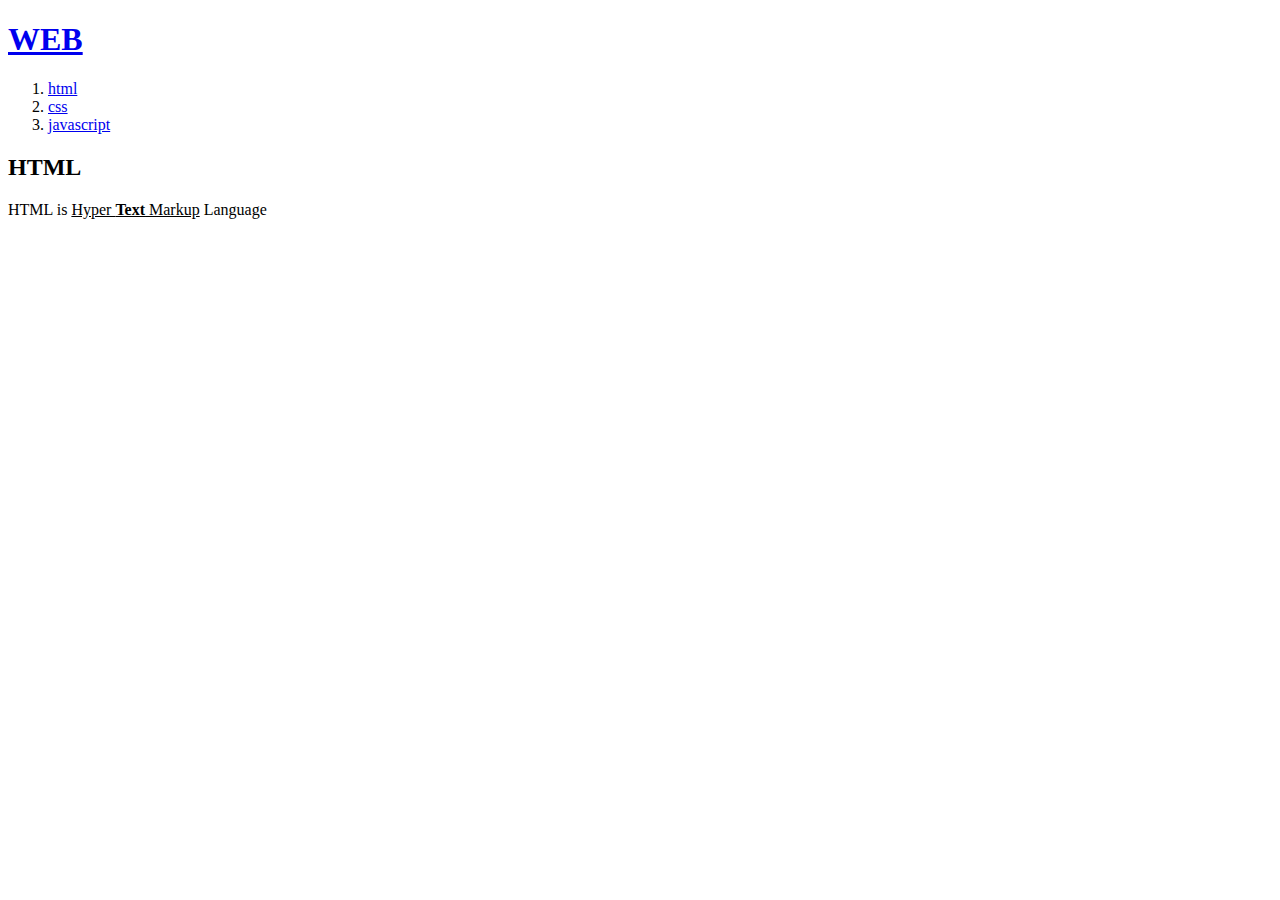
<file: 1.html>
<!DOCTYPE html>
<html>
    <head>
        <title>WEB - HTML</title>
        <meta charset="utf8">
    </head>
    <body>
        <h1><a href="index.html">WEB</a></h1>
        <ol>
            <li><a href="1.html">html</a></li>
            <li><a href="2.html">css</a></li>
            <li><a href="3.html">javascript</a></li>
        </ol>
        <h2>HTML</h2>
        HTML is <u>Hyper <strong>Text</strong> Markup</u> Language
    </body>
</html>
</file>
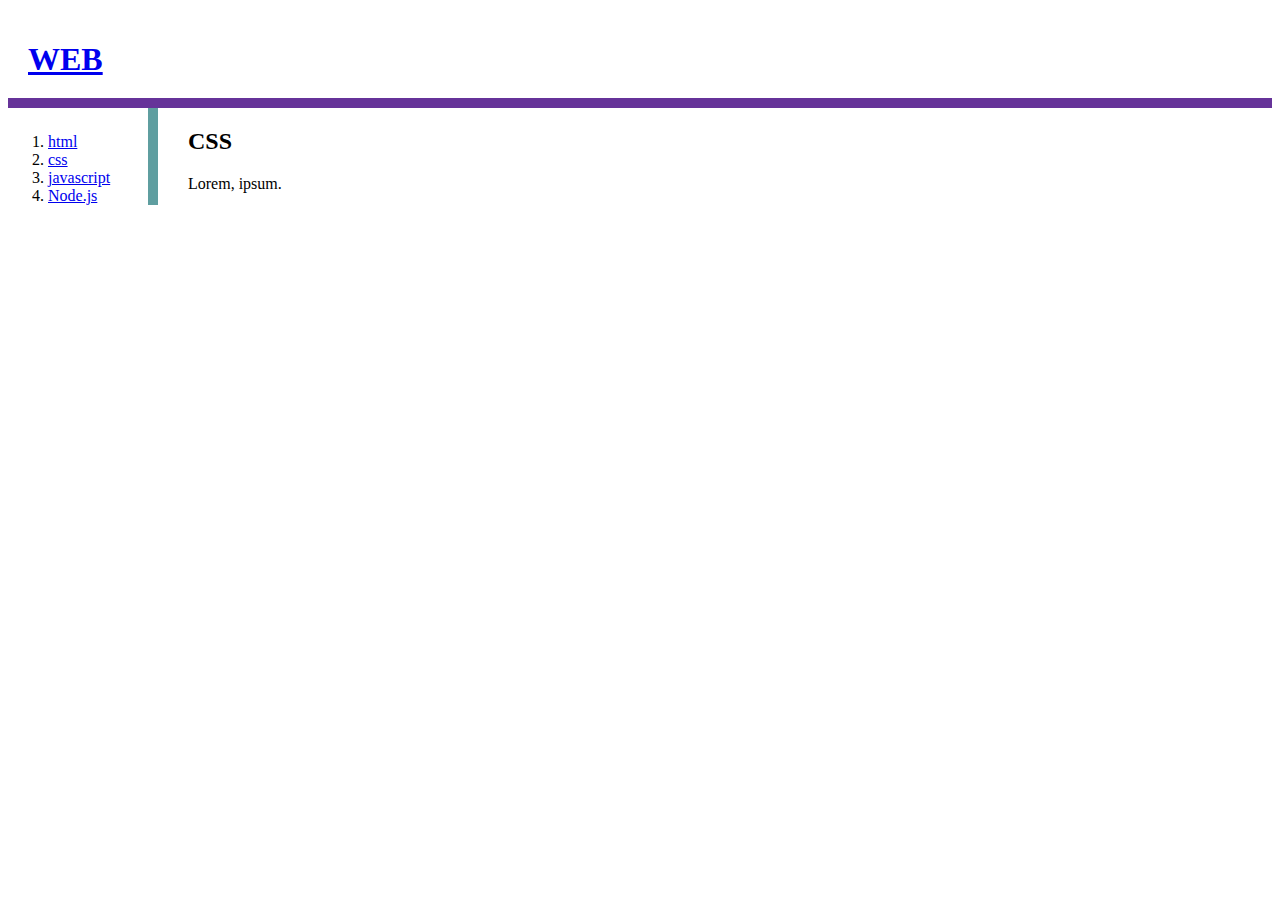
<file: 2.html>
<!DOCTYPE html>
<html>
    <head>
        <title>WEB - CSS</title>
        <meta charset="utf8">
        <style>
        h1{
            border-bottom:10px solid rebeccapurple;
            padding:20px;
            margin-bottom:0px;
        }
        ol{
            border-right:10px solid cadetblue;
            width: 100px;
            margin-top:0px;
            padding-top:25px;
        }
        #container{
            display:grid;
            grid-template-columns: 150px 1fr;
            
        }
        #li{
            padding-left:30px;
        }
            </style>
    </head>
    <body>
        <h1><a href="index.html">WEB</a></h1>
        <div id="container">
            <ol>
                    <li><a href="1.html">html</a></li>
                    <li><a href="2.html">css</a></li>
                    <li><a href="3.html">javascript</a></li>
                    <li><a href="4.html">Node.js</a></li>
            </ol>
            <div id="li">
                    <h2>CSS</h2>
                    Lorem, ipsum.
            </div>
           
        </div>
    </body>
</html>
</file>
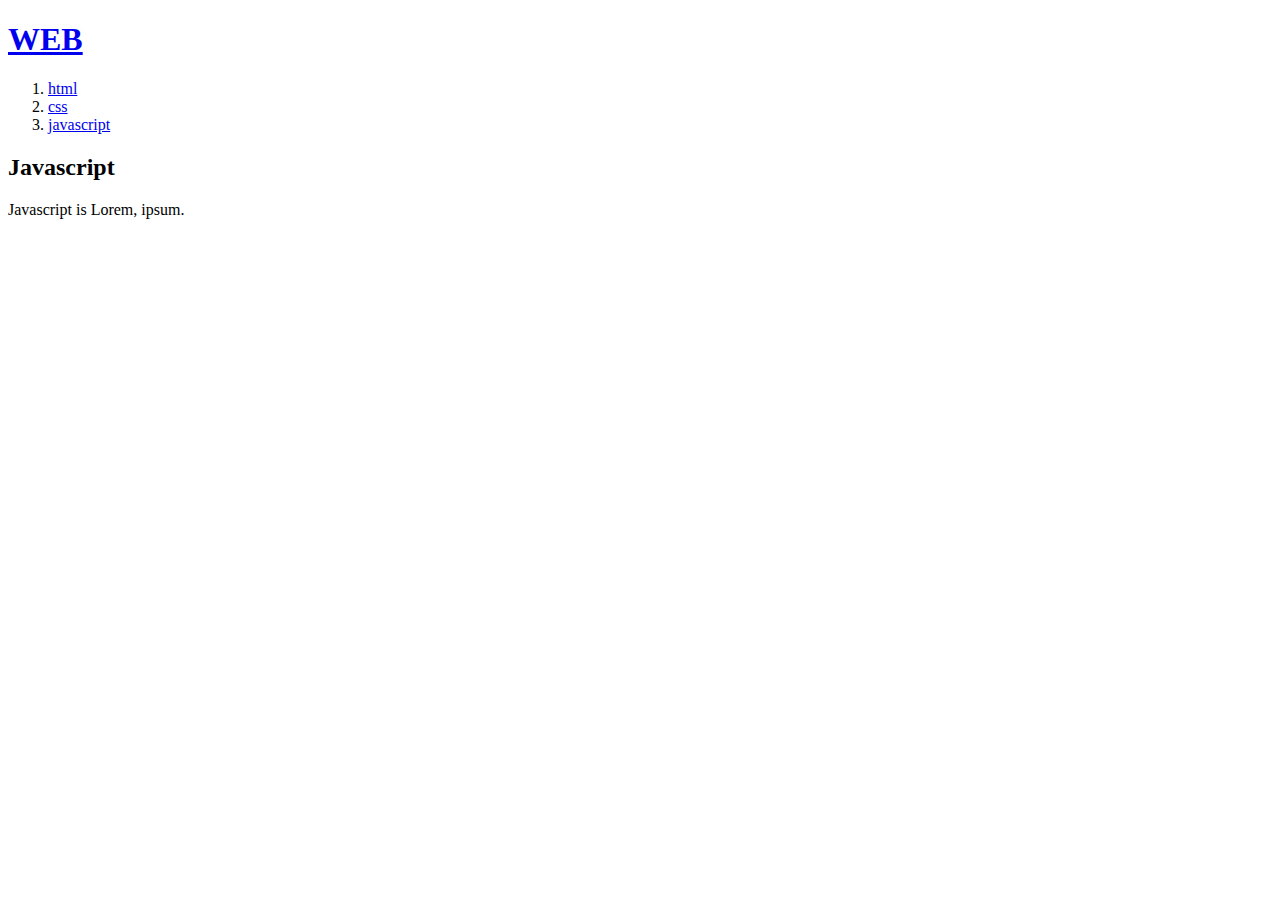
<file: 3.html>
<!DOCTYPE html>
<html>
    <head>
        <title>WEB - Javascript</title>
        <meta charset="utf8">
    </head>
    <body>
        <h1><a href="index.html">WEB</a></h1>
        <ol>
            <li><a href="1.html">html</a></li>
            <li><a href="2.html">css</a></li>
            <li><a href="3.html">javascript</a></li>
        </ol>
        <h2>Javascript</h2>
        Javascript is Lorem, ipsum.
    </body>
</html>
</file>
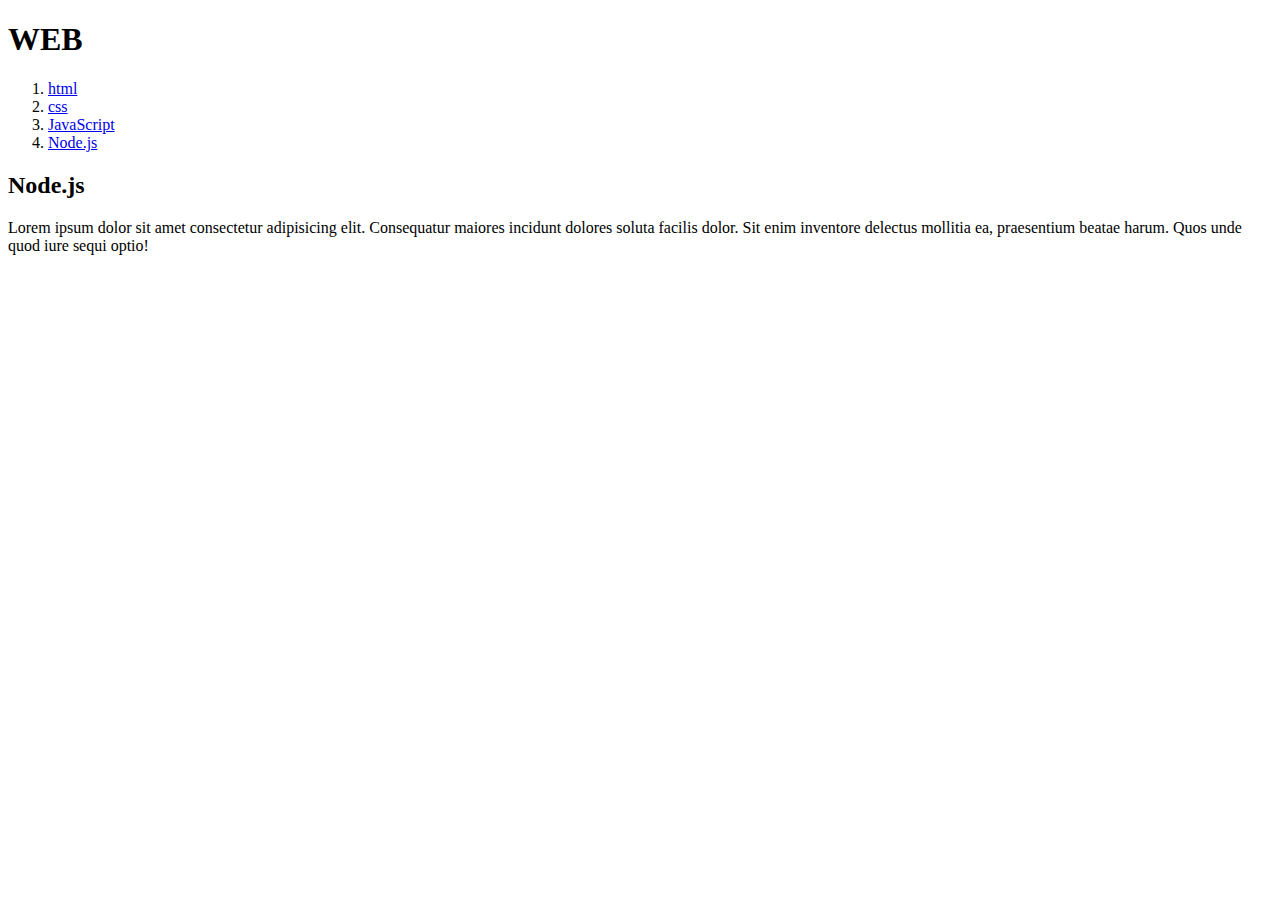
<file: 4.html>
<!DOCTYPE html>
<html>
    <head>
        <title>WEB - Node.js</title>
        <meta charset="utf8">
    </head>
    <body>
        <h1><a herf="index.html">WEB</a></h1>
        <ol>
            <li><a href="1.html">html</a></li>
            <li><a href="2.html">css</a></li>
            <li><a href="3.html">JavaScript</a></li>
            <li><a href="4.html">Node.js</a></li>
        </ol>
        <h2>Node.js</h2>
        Lorem ipsum dolor sit amet consectetur adipisicing elit. Consequatur maiores incidunt dolores soluta facilis dolor. Sit enim inventore delectus mollitia ea, praesentium beatae harum. Quos unde quod iure sequi optio!
    </body>
</html>
</file>
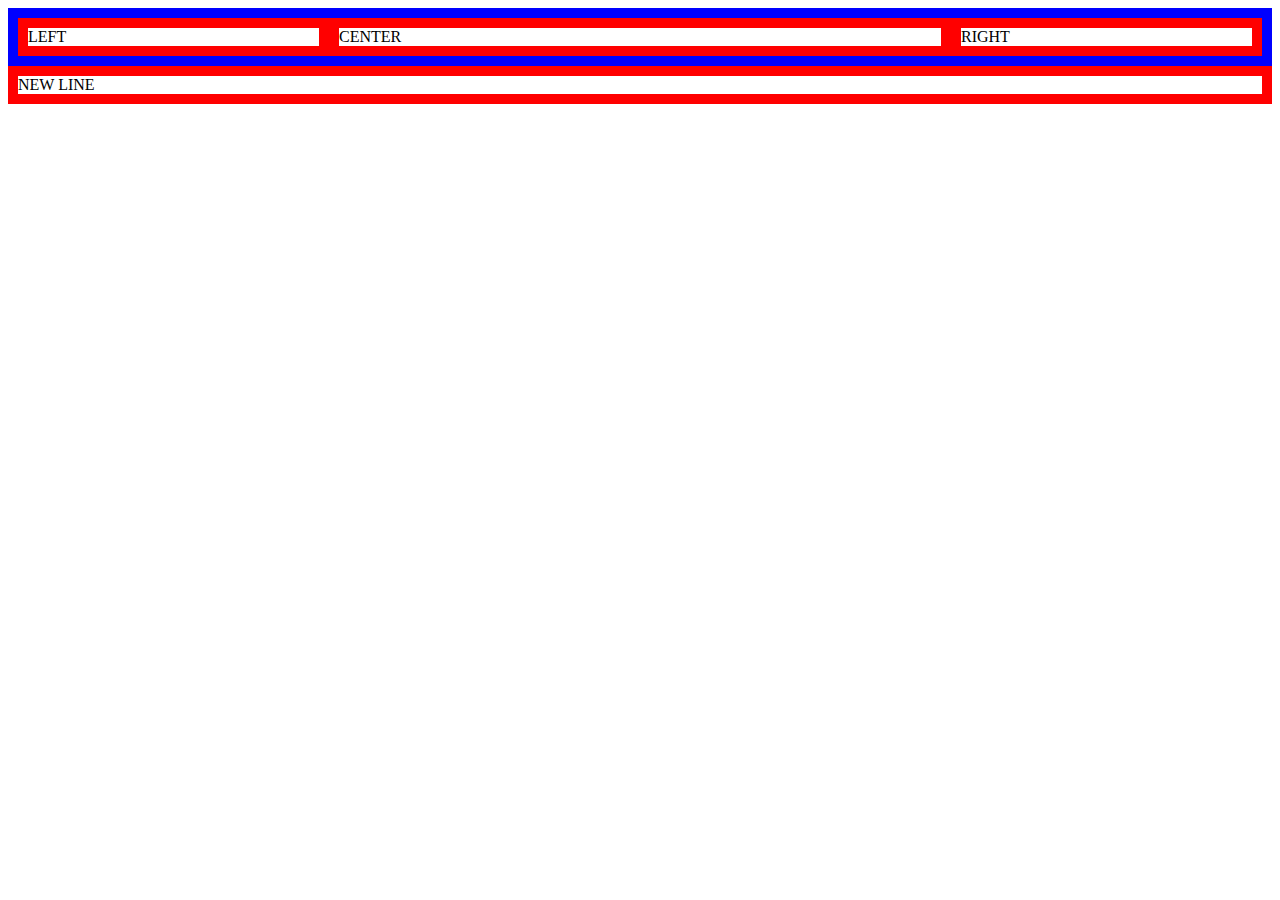
<file: grid.html>
<html>
    <body>
            <style>
                    div{
                        border:10px solid red;
                    }
                    #container{
                        display:grid;
                        border-color:blue;
                        grid-template-columns: 1fr 2fr 1fr
                    }
                    </style>
                
                    <div id="container">
                            <div>LEFT</div>
                            <div>CENTER</div>
                            <div>RIGHT</div>
                    </div>
                    <div>NEW LINE</div>
    </body>
</html>
</file>
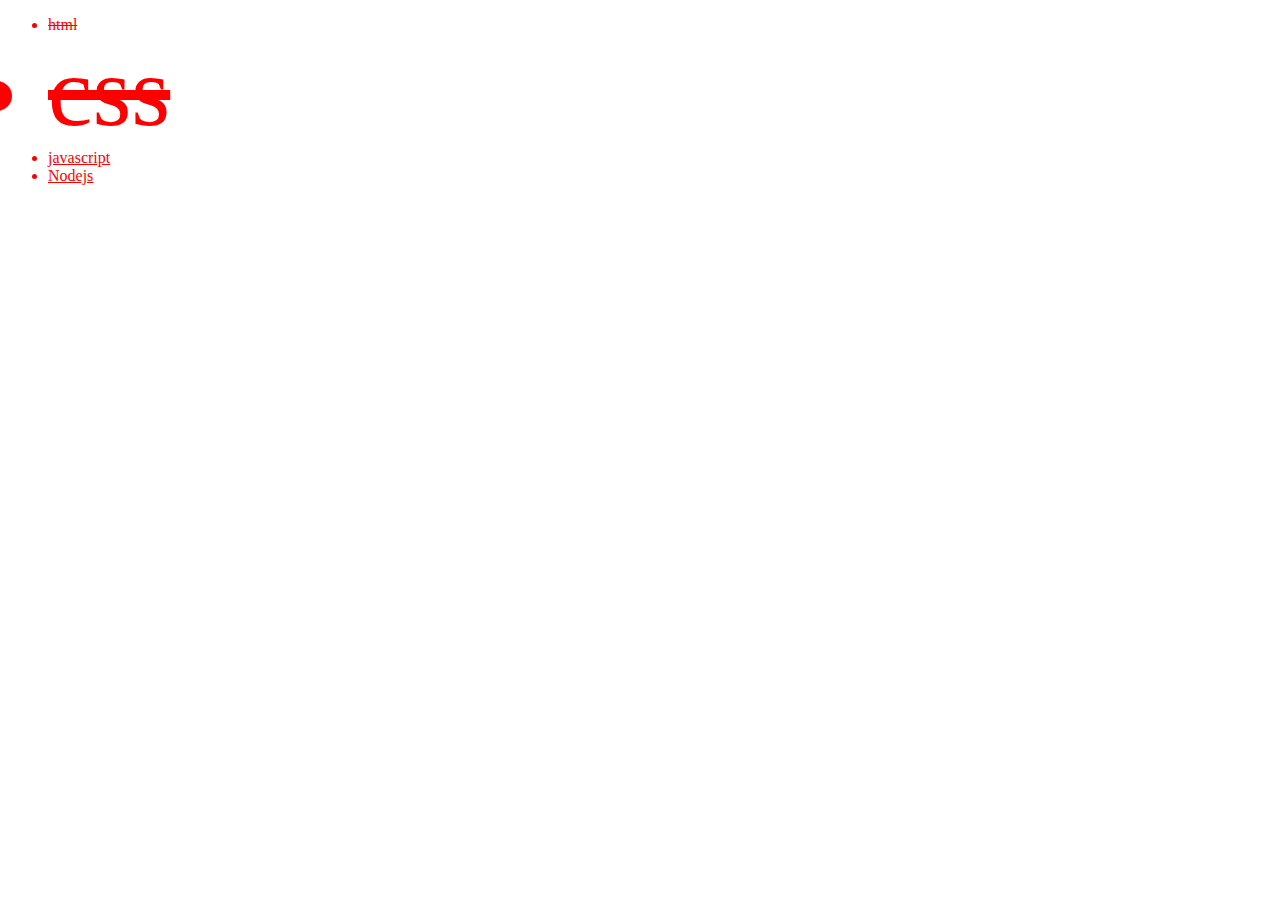
<file: init.html>
<!DOCTYPE html>
<html>
    <body>
        <style>
            li {
            color:red; 
            text-decoration: underline;
            }
            #em{
                font-size:100px;
            }
            .viewed{
                text-decoration: line-through;
            }

        </style>
        <ul>
            <li class="viewed">html</li>
            <li class="viewed"id="em">css</li>
            <li>javascript</li>
            <li>Nodejs</li>
        </ul>
    </body>
</html>
</file>
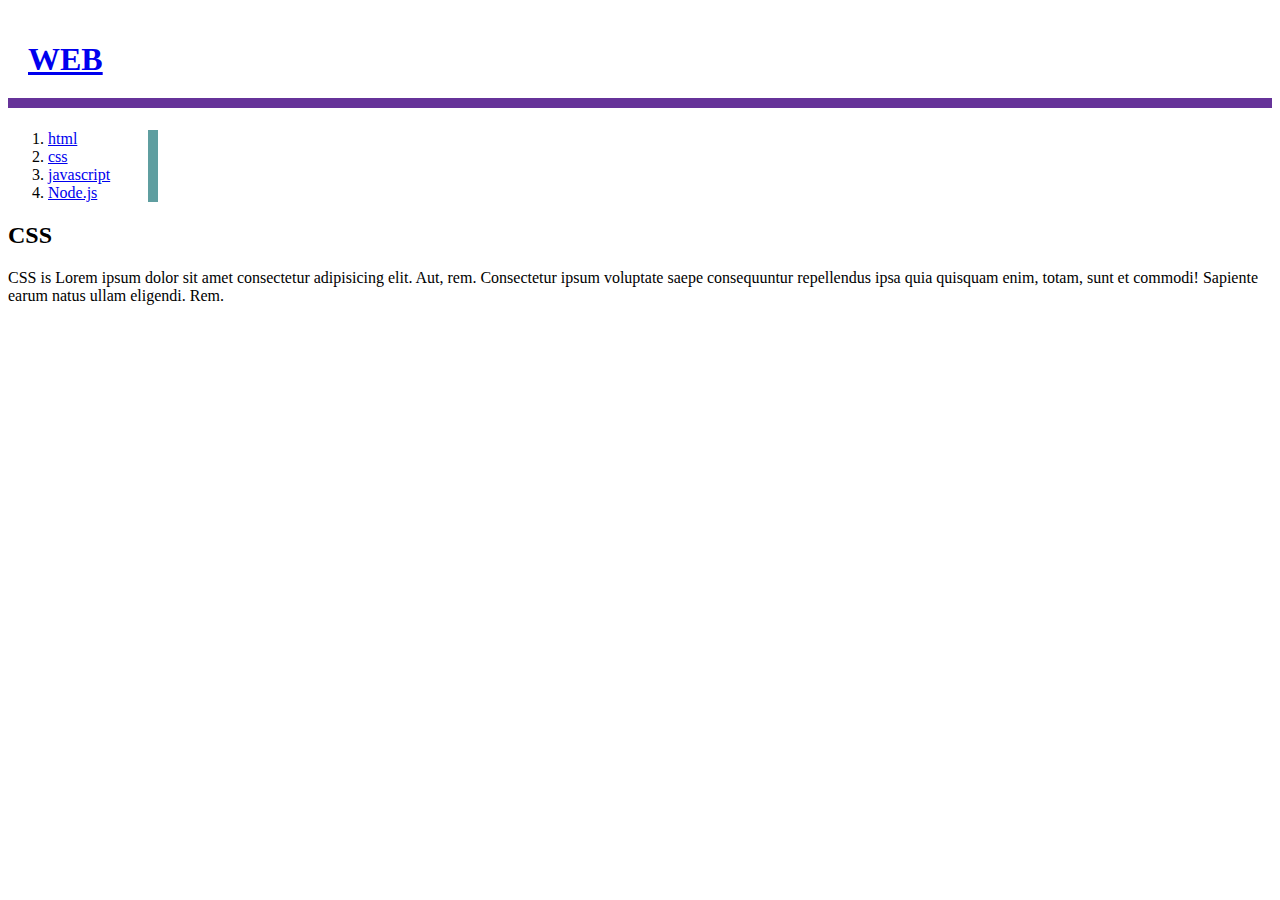
<file: web/2.html>
<!DOCTYPE html>
<html>
    <head>
        <title>WEB - CSS</title>
        <meta charset="utf8">
        <style>
        h1{
            border-bottom:10px solid rebeccapurple;
            padding:20px 
        }
        ol{
            border-right:10px solid cadetblue;
            width: 100px;
        }
            </style>
    </head>
    <body>
        <h1><a href="index.html">WEB</a></h1>
        <ol>
            <li><a href="1.html">html</a></li>
            <li><a href="2.html">css</a></li>
            <li><a href="3.html">javascript</a></li>
            <li><a href="4.html">Node.js</a></li>
        </ol>
        <h2>CSS</h2>
        CSS is Lorem ipsum dolor sit amet consectetur adipisicing elit. Aut, rem. Consectetur ipsum voluptate saepe consequuntur repellendus ipsa quia quisquam enim, totam, sunt et commodi! Sapiente earum natus ullam eligendi. Rem.
    </body>
</html>
</file>
